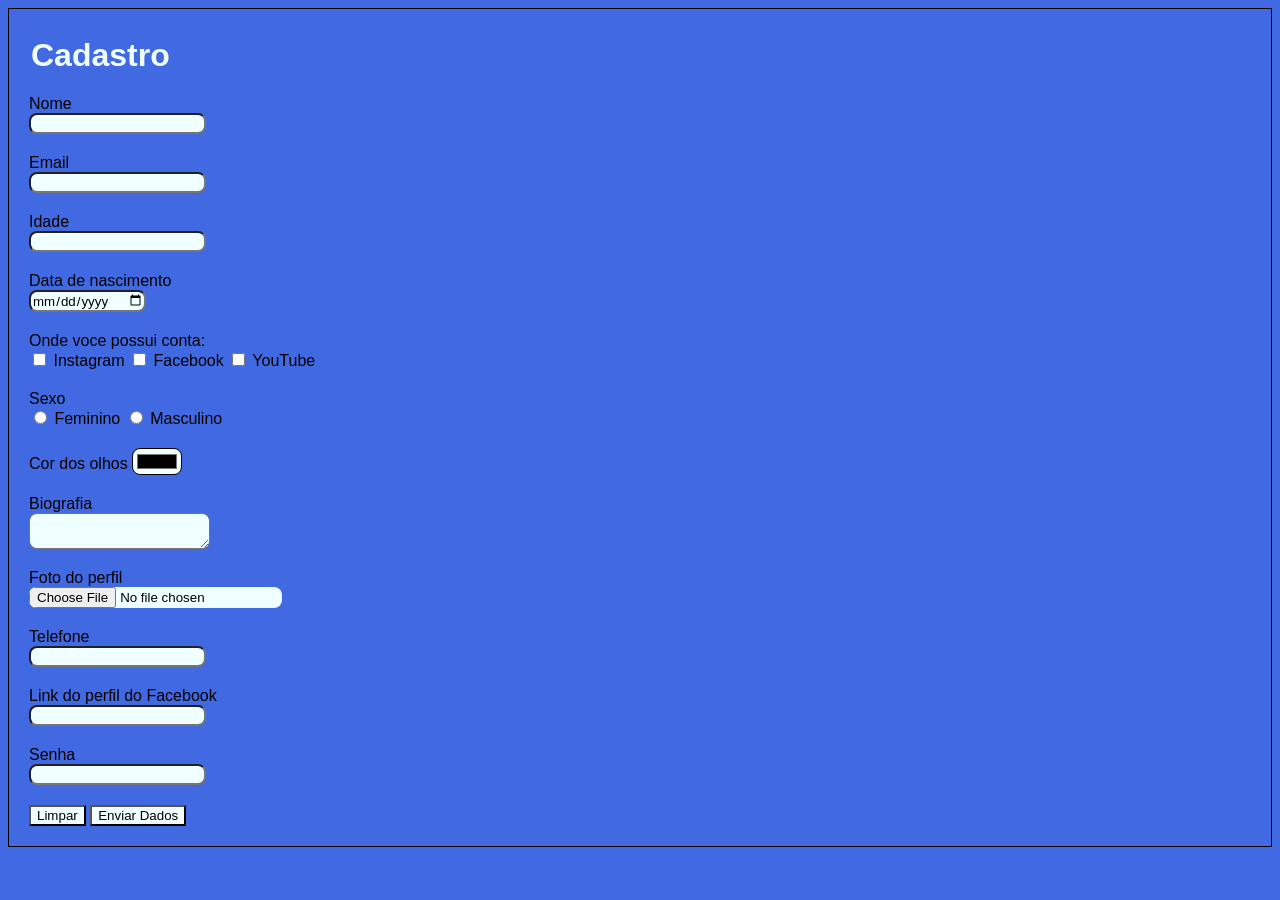
<file: index.html>
<!DOCTYPE html>
<html lang="pt-br">
  <head>
    <meta charset="UTF-8" />
    <meta http-equiv="X-UA-Compatible" content="IE=edge" />
    <meta name="viewport" content="width=device-width, initial-scale=1.0" />
    <link rel="stylesheet" href="./style.css" />
    <link rel="preconnect" href="https://fonts.googleapis.com" />
    <link rel="preconnect" href="https://fonts.gstatic.com" crossorigin />
    <link
      href="https: //fonts.googleapis.com/css2? família = Nunito: wght @ 200; 400; 700 & display = swap "
      rel=" stylesheet "/>
    
    <title>Document</title>
  </head>
  <body>
    <form action="" method="get" enctype="multipart/form-data">
      
        <legend> <h1>Cadastro</h1></legend>
        <div >
        <label for="nome" class="label-name">Nome</label>
        <input type="text" name="nome" id="name" required />

        <label for="email">Email</label>
        <input type="email" name="email" id="email" required />

        <label for="idade"  >Idade</label>
        <input 
          type="number"
          name="idade"
          id="age"
          min="12"
          required
        />
      </div>
        <label for="data-nascimento">Data de nascimento</label>
        <input
          type="date"
          name="data-nascimento"
          id="birthdate"
          required
        />
     
        <label for="name" class="label-checkbox" >Onde voce possui conta:
          <div class="checkboxClass">
          <label class="checkbox-input">
            <input type="checkbox" name="instagram" />
            Instagram
          </label>
          <label class="checkbox-input">
            <input type="checkbox" name="facebook" />
            Facebook
          </label>
          <label class="checkbox-input">
            <input type="checkbox" name="youtube" />
            YouTube
          </label>
          
        </label>
      </div >
    
        <label class="title-sexo">Sexo</label>
      <div class="checkboxClass">
        <label class="checkbox-input">
        <input type="radio" name="genero" value="Feminino" />
          Feminino</label>
      <label class="checkbox-input">
        <input type="radio" name="genero" value="masculino" />
          Masculino</label>
      </div>

        <label >Cor dos olhos</label>
        <input type="color" name="cor-dos-olhos" id="eye-color"/>

        <label class="bio-class">Biografia
          <textarea name="bio" id="bio-id" ></textarea>
       </label>

        <label >Foto do perfil</label>
        <input type="file" name="arquivo" accept="imagem/*" id="profile-picture" />

      
        <label >Telefone</label>
        <input type="tel" name="contato" id="telephone"/>
     

        <label>Link do perfil do Facebook</label>
        <input type="url" name="url" id="link-facebook" />

        <label>Senha</label>
        <input
          type="password"
          name="senha"
          minlength="6"
          maxlength="8"
          required
          id="password"/>
        
        <button type="reset" name="reset" class="button-reset">Limpar</button>
        <button type="submit" name="submit" class="button-tosend"> Enviar Dados</button>
         
        
    </form>
  </body>
</html>
</file>
<file: style.css>
*{
background: royalblue;
font-family: 'Nunito', sans-serif;
box-sizing: border-box;
}

form{
border: #000000 solid 1px;
padding: 20px;
}

legend{
margin-bottom: 20px;
}

input{
color: #000000;
background-color: azure;
border-radius: 8px;
}

button{
    cursor: pointer;
    background-color: azure;

}

h1{
    font-weight: 700;
    align-items: center;
    color: azure;
    display: block;
    margin-top: 8px;
}

#name{
display: block;
 margin-bottom: 20px;
}

#email{
display: block;
margin-bottom: 20px;
}

#age{
    display: block;
    margin-bottom: 20px;
}

#birthdate{
    display: block;
    margin-bottom: 20px;
}

.title-sexo{
    margin-bottom: 10px;
}

.label-checkbox{
    margin-bottom: 10px;
}

.checkbox-input{
    display: inline;
}

.checkboxClass{
margin-bottom: 20px;
}

#eye-color{
    display: inline;
}

.bio-class{
    display: block;
margin-top: 20px;
}

#bio-id{
    display: block;
margin-bottom: 20px;
background-color: azure;
border-radius: 8px;
}
#profile-picture{
    display: block;
    margin-bottom: 20px;
}

#telephone{
 display:block;
 margin-bottom: 20px; 
}

#link-facebook{
 display: block;
 margin-bottom: 20px;
}

#password{
    display: block;
    margin-bottom: 20px;
}

.button-reset:hover{ 
color: #000000;
background: blueviolet;
transition: 0.3s;
width: 80px;
height: 40px;
}

.button-tosend:hover{
color: #000000;
background: blueviolet;
transition: 0.3s;
width: 80px;
height: 40px;
}
</file>
